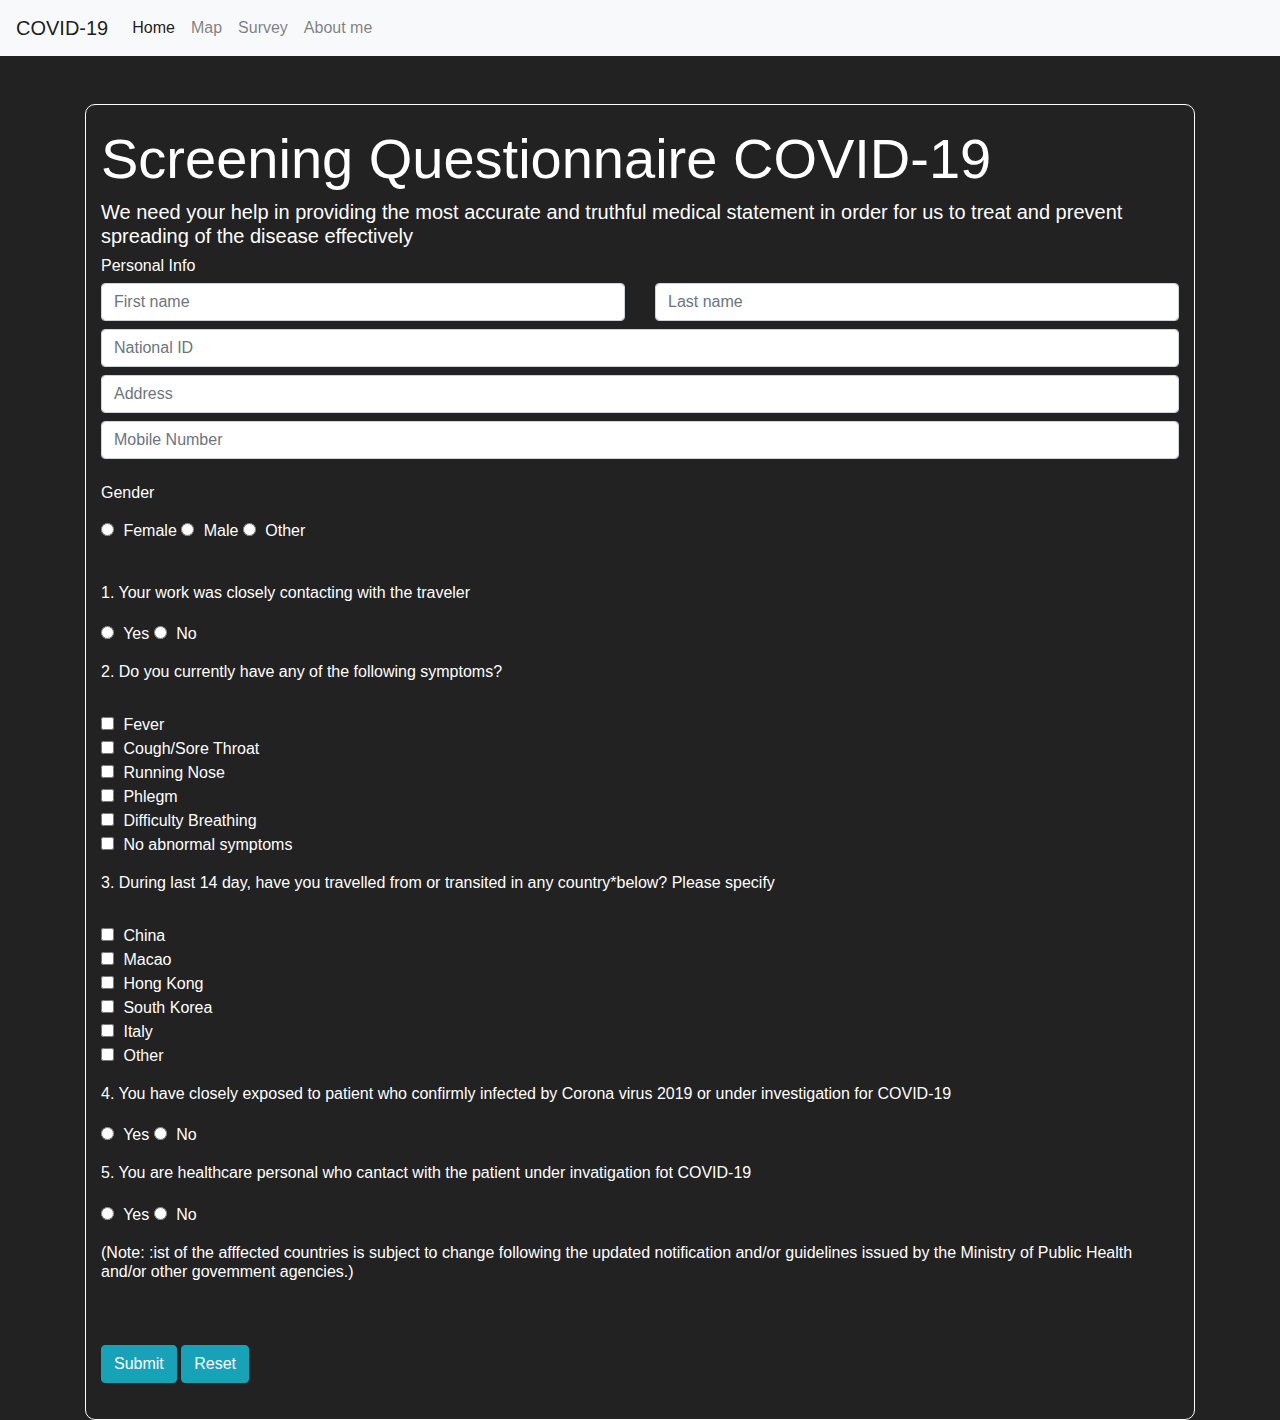
<file: survey.html>
<!doctype html>
<html lang="en">
  <head>
    <title>COVID-19</title>
    <!-- Required meta tags -->
    <meta charset="utf-8">
    <meta name="viewport" content="width=device-width, initial-scale=1, shrink-to-fit=no">
    <link rel="stylesheet" href="index.css">
    <!-- Bootstrap CSS -->
    <link rel="stylesheet" href="https://stackpath.bootstrapcdn.com/bootstrap/4.3.1/css/bootstrap.min.css" integrity="sha384-ggOyR0iXCbMQv3Xipma34MD+dH/1fQ784/j6cY/iJTQUOhcWr7x9JvoRxT2MZw1T" crossorigin="anonymous">
  </head>
  <body style="background-color:rgb(34, 34, 34)">
    <nav class="navbar navbar-expand-sm navbar-light bg-light">
      <a class="navbar-brand" href="index.html">COVID-19</a>
        <button class="navbar-toggler d-lg-none" type="button" data-toggle="collapse" data-target="#collapsibleNavId" aria-controls="collapsibleNavId"
            aria-expanded="false" aria-label="Toggle navigation">
            <span class="navbar-toggler-icon"></span>
        </button>
        <div class="collapse navbar-collapse" id="collapsibleNavId">
            <ul class="navbar-nav mr-auto mt-2 mt-lg-0">
                <li class="nav-item active">
                    <a class="nav-link" href="index.html">Home <span class="sr-only">(current)</span></a>
                </li>
                <li class="nav-item">
                  <a class="nav-link" href="map.html">Map</a>
              </li>
                <li class="nav-item">
                    <a class="nav-link" href="survey.html">Survey</a>
                </li>
                <li class="nav-item">
                  <a class="nav-link" href="about.html">About me</a>
              </li>
            </ul>
            
        </div>
    </nav> 
    <br><br> 
    <div class="container">

        <!-- Approach -->
        <div class="col fontC border border-white ped" style="border-radius: 10px;">
          <form action="#" id="mainform" novalidate> 
              <h1 class="display-4">Screening Questionnaire COVID-19</h1>
              <h5 class="display-5">We need your help in providing the most accurate and truthful medical statement in order for us to treat and prevent spreading of the disease effectively</h5>
              <h6 class="display-5">Personal Info</h6>
              <form>
                <div class="row">
                  <div class="col">
                    <input type="text" required name="fname" id="fname" class="form-control" placeholder="First name">
                    <div class="valid-feedback">
                      Looks Good!
                    </div>
                    <div class="invalid-feedback">
                      Please fill in your name
                    </div>
                  </div>
                  <div class="col">
                    <input type="text" required name="lname" id="lname" class="form-control" placeholder="Last name">
                    <div class="valid-feedback">
                      Looks Good!
                    </div>
                    <div class="invalid-feedback">
                      Please fill in your lastname
                    </div>
                  </div>
                </div>
                <div class="row mt-2">
                  <div class="col">
                    <input type="text" required name="id" id="email" class="form-control" placeholder="National ID">
                    <div class="valid-feedback">
                      Looks Good!
                    </div>
                    <div class="invalid-feedback">
                      Please fill in your National ID
                    </div>
                  </div>
                </div>
                <div class="row mt-2">
                  <div class="col">
                    <input type="text" required name="address" id="address" class="form-control" placeholder="Address">
                    <div class="valid-feedback">
                      Looks Good!
                    </div>
                    <div class="invalid-feedback">
                      Please fill in your Address
                    </div>
                  </div>
                </div>
                <div class="row mt-2">
                  <div class="col">
                    <input type="text" pattern="[0-9]{3}[0-9]{7}" required name="tel" id="tel" class="form-control" placeholder="Mobile Number">
                    <div class="valid-feedback">
                      Looks Good!
                    </div>
                    <div class="invalid-feedback">
                      Please fill in your Mobile number
                    </div>
                  </div>
                </div>
              <br>
              <h6 class="display-5">Gender</h6>
              <div class="row mt-3">
                  <div class="col">
                    <div class="form-check form-check-inline">
                        <label class="form-check-label">
                            <input class="form-check-input" type="radio" name="gender" id="female" value="Female"> Female
                            <input class="form-check-input" type="radio" name="gender" id="male" value="Male"> Male
                            <input class="form-check-input" type="radio" name="gender" id="other" value="Other"> Other
                        </label>
                    </div>
                  </div>
              </div>
              <br>
              <div class="form-group">

                <label for="" class="mt-3">
                  <h6>1. Your work was closely contacting with the traveler</h6>
                </label>
  
                <div class="row mt-1">
                  <div class="col">
                    <div class="form-check form-check-inline">
                      <label class="form-check-label">
                          <input class="form-check-input" type="radio" name="checkno1" id="yes" value="Yes"> Yes
                          <input class="form-check-input" type="radio" name="checkno1" id="no"  value="No"> No
                      </label>
                  </div>
                  </div>
                </div>
  
  
  
                <label for="" class="mt-3">
  
                  <h6>2. Do you currently have any of the following symptoms?</h6>
  
                </label>
  
                <div class="row mt-3">
                  <div class="col">
                    <div class="form-check form-check-inline">
                        <label class="form-check-label">
                            <input class="form-check-input" type="checkbox" name="checkno2" id="Fever" value="Fever"> Fever
                       <br> <input class="form-check-input" type="checkbox" name="checkno2" id="Cough" value="Cough"> Cough/Sore Throat
                       <br> <input class="form-check-input" type="checkbox" name="checkno2" id="Running" value="Running"> Running Nose
                       <br> <input class="form-check-input" type="checkbox" name="checkno2" id="Phlegm" value="Phlegm"> Phlegm
                       <br> <input class="form-check-input" type="checkbox" name="checkno2" id="Breathing" value="Breathing"> Difficulty Breathing
                       <br> <input class="form-check-input" type="checkbox" name="checkno2" id="No abnormal symptoms" value="No abnormal symptoms"> No abnormal symptoms
                        </label>
                    </div>
                  </div>
              </div>
  
  
  
                <label for="" class="mt-3">
  
                  <h6>3. During last 14 day, have you travelled from or transited in any country*below? Please specify</h6>
  
                </label>
  
                <div class="row mt-3">
                  <div class="col">
                    <div class="form-check form-check-inline">
                        <label class="form-check-label">
                            <input class="form-check-input" type="checkbox" name="checkno3" id="China" value="China"> China
                       <br> <input class="form-check-input" type="checkbox" name="checkno3" id="Macao" value="Macao"> Macao
                       <br> <input class="form-check-input" type="checkbox" name="checkno3" id="Hong Kong" value="Hong Kong"> Hong Kong
                       <br> <input class="form-check-input" type="checkbox" name="checkno3" id="South Korea" value="South Korea"> South Korea
                       <br> <input class="form-check-input" type="checkbox" name="checkno3" id="Italy" value="Italy"> Italy
                       <br> <input class="form-check-input" type="checkbox" name="checkno3" id="Other" value="Other"> Other
                        </label>
                    </div>
                  </div>
              </div>
  
                <label for="" class="mt-3">
  
                  <h6>4. You have closely exposed to patient who confirmly infected by Corona virus 2019 or under investigation for COVID-19</h6>
  
                </label>
  
                <div class="row mt-1">
                  <div class="col">
                    <div class="form-check form-check-inline">
                      <label class="form-check-label">
                          <input class="form-check-input" type="radio" name="checkno4" id="yes" value="Yes"> Yes
                          <input class="form-check-input" type="radio" name="checkno4" id="no"  value="No"> No
                      </label>
                  </div>
                  </div>
                </div>
  
  
  
                <label for="" class="mt-3">
  
                  <h6>5. You are healthcare personal who cantact with the patient under invatigation fot COVID-19</h6>
  
                </label>
  
                <div class="row mt-1">
                  <div class="col">
                    <div class="form-check form-check-inline">
                      <label class="form-check-label">
                          <input class="form-check-input" type="radio" name="checkno5" id="yes" value="Yes"> Yes
                          <input class="form-check-input" type="radio" name="checkno5" id="no"  value="No"> No
                      </label>
                  </div>
                  </div>
                </div>

                <label for="" class="mt-3">
  
                  <h6>(Note: :ist of the afffected countries is subject to change following the updated notification and/or guidelines issued by the Ministry of Public Health and/or other govemment agencies.)</h6>
  
                </label>

                <div class="row mt-5">
                    <div class="col">
                        <button class="btn btn-info" type="submit">Submit</button>
                        <button class="btn btn-info" type="reset">Reset</button>
                    </div>
                </div>
              </form>
          </form>
      </div>

      
    

  </div>
    <!-- Optional JavaScript -->
    <!-- jQuery first, then Popper.js, then Bootstrap JS -->
    <script src="https://code.jquery.com/jquery-3.3.1.min.js"></script>
    <script src="https://cdnjs.cloudflare.com/ajax/libs/popper.js/1.14.7/umd/popper.min.js" integrity="sha384-UO2eT0CpHqdSJQ6hJty5KVphtPhzWj9WO1clHTMGa3JDZwrnQq4sF86dIHNDz0W1" crossorigin="anonymous"></script>
    <script src="https://stackpath.bootstrapcdn.com/bootstrap/4.3.1/js/bootstrap.min.js" integrity="sha384-JjSmVgyd0p3pXB1rRibZUAYoIIy6OrQ6VrjIEaFf/nJGzIxFDsf4x0xIM+B07jRM" crossorigin="anonymous"></script>
    
</body>
</html>
</file>
<file: index.css>
.bgC{
    background-color: white;
    border-radius: 50px;
}
.spe{
    margin: 20px;
}
.center{
    text-align: center;
}
.fontC{
    color: white;
}


.datagrid {
    font: normal 12px/150% Arial, Helvetica, sans-serif; 
    background: #fff; overflow: hidden; border: 1px solid #8C8C8C; 
    -webkit-border-radius: 3px; -moz-border-radius: 3px; border-radius: 3px; 
    font-size: medium;
}
.boC{
    border-color: white;
}
.ped{
    padding: 20px;
}
</file>
